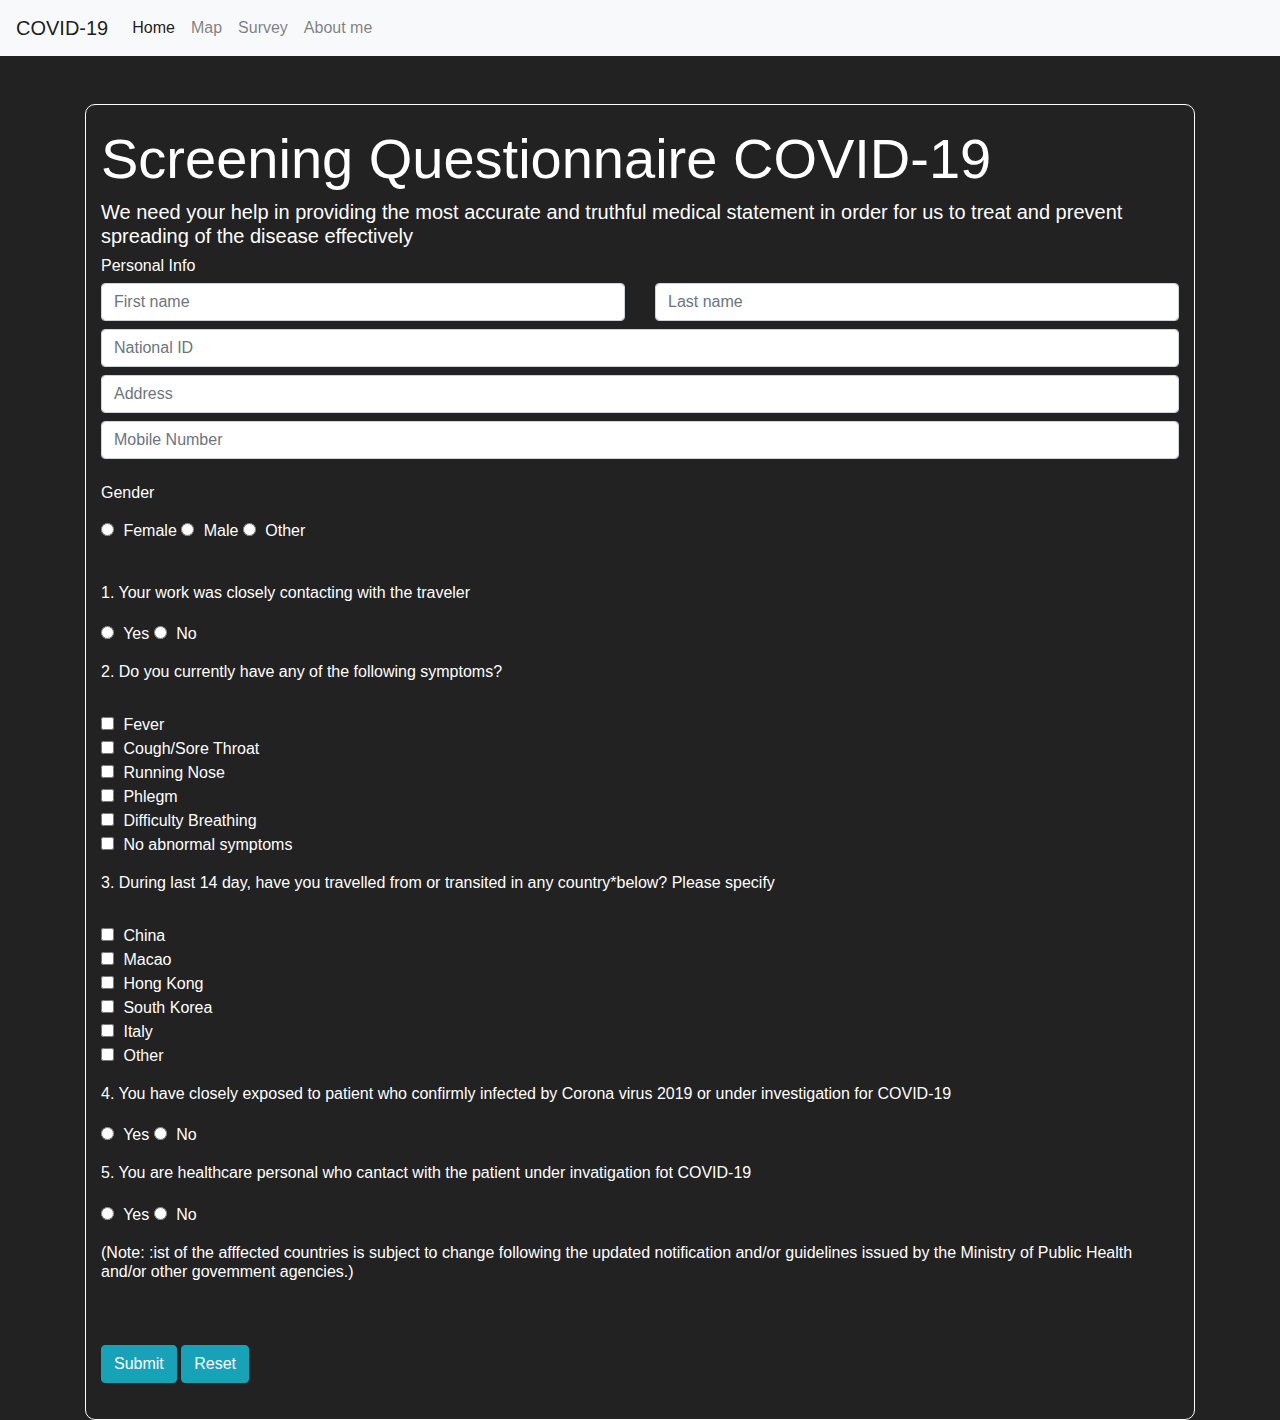
<file: survey.html>
<!doctype html>
<html lang="en">
  <head>
    <title>COVID-19</title>
    <!-- Required meta tags -->
    <meta charset="utf-8">
    <meta name="viewport" content="width=device-width, initial-scale=1, shrink-to-fit=no">
    <link rel="stylesheet" href="index.css">
    <!-- Bootstrap CSS -->
    <link rel="stylesheet" href="https://stackpath.bootstrapcdn.com/bootstrap/4.3.1/css/bootstrap.min.css" integrity="sha384-ggOyR0iXCbMQv3Xipma34MD+dH/1fQ784/j6cY/iJTQUOhcWr7x9JvoRxT2MZw1T" crossorigin="anonymous">
  </head>
  <body style="background-color:rgb(34, 34, 34)">
    <nav class="navbar navbar-expand-sm navbar-light bg-light">
      <a class="navbar-brand" href="index.html">COVID-19</a>
        <button class="navbar-toggler d-lg-none" type="button" data-toggle="collapse" data-target="#collapsibleNavId" aria-controls="collapsibleNavId"
            aria-expanded="false" aria-label="Toggle navigation">
            <span class="navbar-toggler-icon"></span>
        </button>
        <div class="collapse navbar-collapse" id="collapsibleNavId">
            <ul class="navbar-nav mr-auto mt-2 mt-lg-0">
                <li class="nav-item active">
                    <a class="nav-link" href="index.html">Home <span class="sr-only">(current)</span></a>
                </li>
                <li class="nav-item">
                  <a class="nav-link" href="map.html">Map</a>
              </li>
                <li class="nav-item">
                    <a class="nav-link" href="survey.html">Survey</a>
                </li>
                <li class="nav-item">
                  <a class="nav-link" href="about.html">About me</a>
              </li>
            </ul>
            
        </div>
    </nav> 
    <br><br> 
    <div class="container">

        <!-- Approach -->
        <div class="col fontC border border-white ped" style="border-radius: 10px;">
          <form action="#" id="mainform" novalidate> 
              <h1 class="display-4">Screening Questionnaire COVID-19</h1>
              <h5 class="display-5">We need your help in providing the most accurate and truthful medical statement in order for us to treat and prevent spreading of the disease effectively</h5>
              <h6 class="display-5">Personal Info</h6>
              <form>
                <div class="row">
                  <div class="col">
                    <input type="text" required name="fname" id="fname" class="form-control" placeholder="First name">
                    <div class="valid-feedback">
                      Looks Good!
                    </div>
                    <div class="invalid-feedback">
                      Please fill in your name
                    </div>
                  </div>
                  <div class="col">
                    <input type="text" required name="lname" id="lname" class="form-control" placeholder="Last name">
                    <div class="valid-feedback">
                      Looks Good!
                    </div>
                    <div class="invalid-feedback">
                      Please fill in your lastname
                    </div>
                  </div>
                </div>
                <div class="row mt-2">
                  <div class="col">
                    <input type="text" required name="id" id="email" class="form-control" placeholder="National ID">
                    <div class="valid-feedback">
                      Looks Good!
                    </div>
                    <div class="invalid-feedback">
                      Please fill in your National ID
                    </div>
                  </div>
                </div>
                <div class="row mt-2">
                  <div class="col">
                    <input type="text" required name="address" id="address" class="form-control" placeholder="Address">
                    <div class="valid-feedback">
                      Looks Good!
                    </div>
                    <div class="invalid-feedback">
                      Please fill in your Address
                    </div>
                  </div>
                </div>
                <div class="row mt-2">
                  <div class="col">
                    <input type="text" pattern="[0-9]{3}[0-9]{7}" required name="tel" id="tel" class="form-control" placeholder="Mobile Number">
                    <div class="valid-feedback">
                      Looks Good!
                    </div>
                    <div class="invalid-feedback">
                      Please fill in your Mobile number
                    </div>
                  </div>
                </div>
              <br>
              <h6 class="display-5">Gender</h6>
              <div class="row mt-3">
                  <div class="col">
                    <div class="form-check form-check-inline">
                        <label class="form-check-label">
                            <input class="form-check-input" type="radio" name="gender" id="female" value="Female"> Female
                            <input class="form-check-input" type="radio" name="gender" id="male" value="Male"> Male
                            <input class="form-check-input" type="radio" name="gender" id="other" value="Other"> Other
                        </label>
                    </div>
                  </div>
              </div>
              <br>
              <div class="form-group">

                <label for="" class="mt-3">
                  <h6>1. Your work was closely contacting with the traveler</h6>
                </label>
  
                <div class="row mt-1">
                  <div class="col">
                    <div class="form-check form-check-inline">
                      <label class="form-check-label">
                          <input class="form-check-input" type="radio" name="checkno1" id="yes" value="Yes"> Yes
                          <input class="form-check-input" type="radio" name="checkno1" id="no"  value="No"> No
                      </label>
                  </div>
                  </div>
                </div>
  
  
  
                <label for="" class="mt-3">
  
                  <h6>2. Do you currently have any of the following symptoms?</h6>
  
                </label>
  
                <div class="row mt-3">
                  <div class="col">
                    <div class="form-check form-check-inline">
                        <label class="form-check-label">
                            <input class="form-check-input" type="checkbox" name="checkno2" id="Fever" value="Fever"> Fever
                       <br> <input class="form-check-input" type="checkbox" name="checkno2" id="Cough" value="Cough"> Cough/Sore Throat
                       <br> <input class="form-check-input" type="checkbox" name="checkno2" id="Running" value="Running"> Running Nose
                       <br> <input class="form-check-input" type="checkbox" name="checkno2" id="Phlegm" value="Phlegm"> Phlegm
                       <br> <input class="form-check-input" type="checkbox" name="checkno2" id="Breathing" value="Breathing"> Difficulty Breathing
                       <br> <input class="form-check-input" type="checkbox" name="checkno2" id="No abnormal symptoms" value="No abnormal symptoms"> No abnormal symptoms
                        </label>
                    </div>
                  </div>
              </div>
  
  
  
                <label for="" class="mt-3">
  
                  <h6>3. During last 14 day, have you travelled from or transited in any country*below? Please specify</h6>
  
                </label>
  
                <div class="row mt-3">
                  <div class="col">
                    <div class="form-check form-check-inline">
                        <label class="form-check-label">
                            <input class="form-check-input" type="checkbox" name="checkno3" id="China" value="China"> China
                       <br> <input class="form-check-input" type="checkbox" name="checkno3" id="Macao" value="Macao"> Macao
                       <br> <input class="form-check-input" type="checkbox" name="checkno3" id="Hong Kong" value="Hong Kong"> Hong Kong
                       <br> <input class="form-check-input" type="checkbox" name="checkno3" id="South Korea" value="South Korea"> South Korea
                       <br> <input class="form-check-input" type="checkbox" name="checkno3" id="Italy" value="Italy"> Italy
                       <br> <input class="form-check-input" type="checkbox" name="checkno3" id="Other" value="Other"> Other
                        </label>
                    </div>
                  </div>
              </div>
  
                <label for="" class="mt-3">
  
                  <h6>4. You have closely exposed to patient who confirmly infected by Corona virus 2019 or under investigation for COVID-19</h6>
  
                </label>
  
                <div class="row mt-1">
                  <div class="col">
                    <div class="form-check form-check-inline">
                      <label class="form-check-label">
                          <input class="form-check-input" type="radio" name="checkno4" id="yes" value="Yes"> Yes
                          <input class="form-check-input" type="radio" name="checkno4" id="no"  value="No"> No
                      </label>
                  </div>
                  </div>
                </div>
  
  
  
                <label for="" class="mt-3">
  
                  <h6>5. You are healthcare personal who cantact with the patient under invatigation fot COVID-19</h6>
  
                </label>
  
                <div class="row mt-1">
                  <div class="col">
                    <div class="form-check form-check-inline">
                      <label class="form-check-label">
                          <input class="form-check-input" type="radio" name="checkno5" id="yes" value="Yes"> Yes
                          <input class="form-check-input" type="radio" name="checkno5" id="no"  value="No"> No
                      </label>
                  </div>
                  </div>
                </div>

                <label for="" class="mt-3">
  
                  <h6>(Note: :ist of the afffected countries is subject to change following the updated notification and/or guidelines issued by the Ministry of Public Health and/or other govemment agencies.)</h6>
  
                </label>

                <div class="row mt-5">
                    <div class="col">
                        <button class="btn btn-info" type="submit">Submit</button>
                        <button class="btn btn-info" type="reset">Reset</button>
                    </div>
                </div>
              </form>
          </form>
      </div>

      
    

  </div>
    <!-- Optional JavaScript -->
    <!-- jQuery first, then Popper.js, then Bootstrap JS -->
    <script src="https://code.jquery.com/jquery-3.3.1.min.js"></script>
    <script src="https://cdnjs.cloudflare.com/ajax/libs/popper.js/1.14.7/umd/popper.min.js" integrity="sha384-UO2eT0CpHqdSJQ6hJty5KVphtPhzWj9WO1clHTMGa3JDZwrnQq4sF86dIHNDz0W1" crossorigin="anonymous"></script>
    <script src="https://stackpath.bootstrapcdn.com/bootstrap/4.3.1/js/bootstrap.min.js" integrity="sha384-JjSmVgyd0p3pXB1rRibZUAYoIIy6OrQ6VrjIEaFf/nJGzIxFDsf4x0xIM+B07jRM" crossorigin="anonymous"></script>
    
</body>
</html>
</file>
<file: index.css>
.bgC{
    background-color: white;
    border-radius: 50px;
}
.spe{
    margin: 20px;
}
.center{
    text-align: center;
}
.fontC{
    color: white;
}


.datagrid {
    font: normal 12px/150% Arial, Helvetica, sans-serif; 
    background: #fff; overflow: hidden; border: 1px solid #8C8C8C; 
    -webkit-border-radius: 3px; -moz-border-radius: 3px; border-radius: 3px; 
    font-size: medium;
}
.boC{
    border-color: white;
}
.ped{
    padding: 20px;
}
</file>
